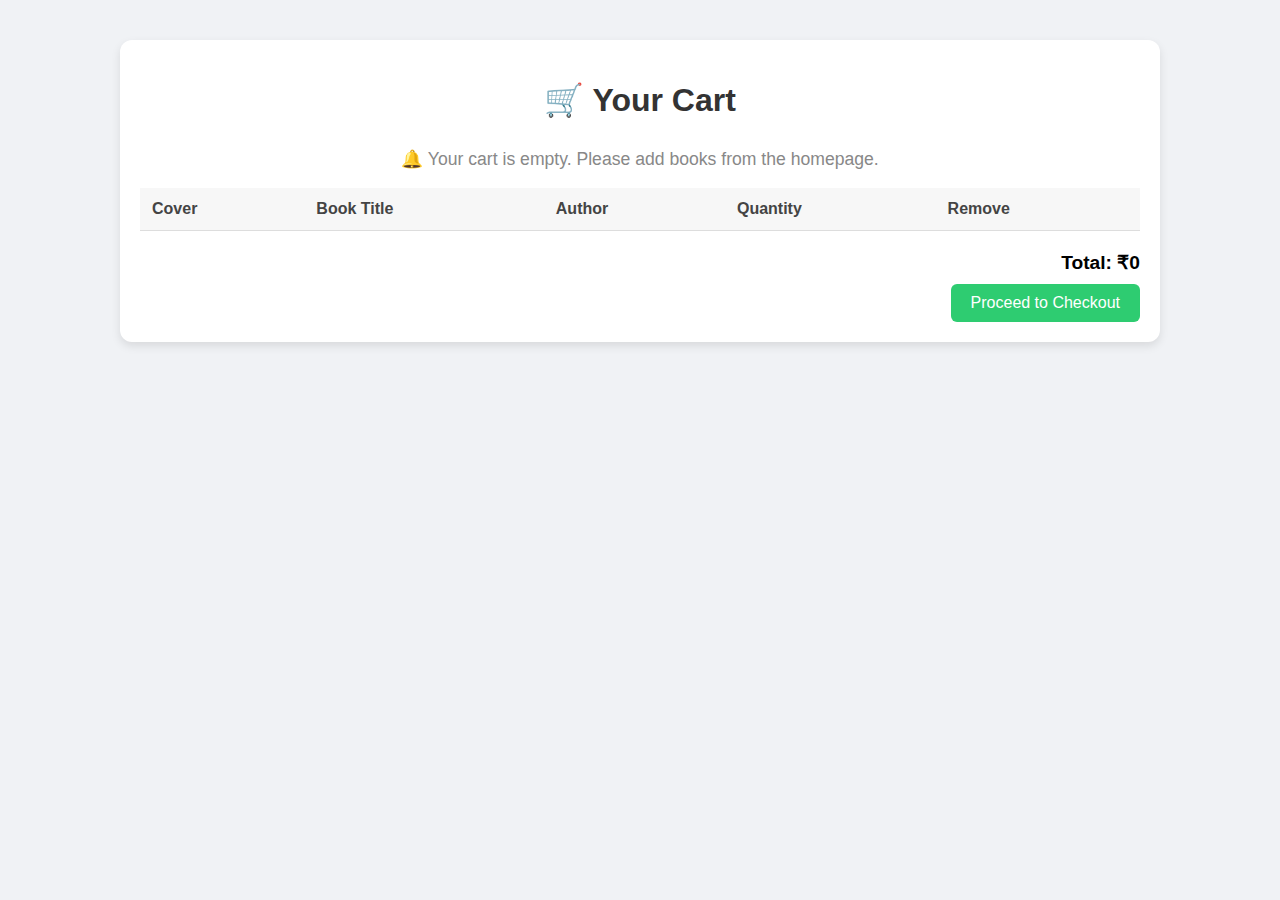
<file: cart.html>
<!DOCTYPE html>
<html lang="en">
<head>
  <meta charset="UTF-8" />
  <meta name="viewport" content="width=device-width, initial-scale=1.0"/>
  <title>Your Book Cart</title>
  <style>
    body {
      font-family: 'Segoe UI', Tahoma, Geneva, Verdana, sans-serif;
      background-color: #f0f2f5;
      margin: 0;
      padding: 0;
    }

    .cart-container {
      max-width: 1000px;
      margin: 40px auto;
      background-color: #fff;
      padding: 20px;
      border-radius: 12px;
      box-shadow: 0 4px 10px rgba(0,0,0,0.1);
    }

    h1 {
      text-align: center;
      color: #333;
      margin-bottom: 30px;
    }

    table {
      width: 100%;
      border-collapse: collapse;
    }

    th, td {
      text-align: left;
      padding: 12px;
      border-bottom: 1px solid #ddd;
    }

    th {
      background-color: #f7f7f7;
      color: #444;
    }

    .book-cover {
      width: 60px;
      height: auto;
      border-radius: 6px;
    }

    .remove-btn {
      background-color: #e74c3c;
      color: white;
      border: none;
      padding: 6px 12px;
      border-radius: 6px;
      cursor: pointer;
      transition: background 0.3s ease;
    }

    .remove-btn:hover {
      background-color: #c0392b;
    }

    .checkout {
      text-align: right;
      margin-top: 20px;
    }

    .total {
      font-size: 1.2rem;
      font-weight: bold;
      margin-bottom: 10px;
    }

    .checkout-btn {
      background-color: #2ecc71;
      color: white;
      border: none;
      padding: 10px 20px;
      font-size: 1rem;
      border-radius: 6px;
      cursor: pointer;
      transition: background 0.3s ease;
    }

    .checkout-btn:hover {
      background-color: #27ae60;
    }

    @media (max-width: 600px) {
      table, thead, tbody, th, td, tr {
        display: block;
      }

      th {
        display: none;
      }

      td {
        margin-bottom: 10px;
        padding-left: 50%;
        position: relative;
      }

      td::before {
        content: attr(data-label);
        position: absolute;
        left: 10px;
        top: 12px;
        font-weight: bold;
        color: #666;
      }

      .checkout {
        text-align: center;
      }
    }
  </style>
</head>
<body>

  <div class="cart-container">
    <h1>🛒 Your Cart</h1>

    <!-- Empty Cart Message -->
    <p class="empty-cart-message" style="text-align:center; color:#888; font-size:1.1rem; display:none;">
        🔔 Your cart is empty. Please add books from the homepage.
      </p>
  
      <table>
        <thead>
          <tr>
            <th>Cover</th>
            <th>Book Title</th>
            <th>Author</th>
            <th>Quantity</th>
            <th>Remove</th>
          </tr>
        </thead>
        <tbody>
          <!-- Cart items will be added here by JS -->
        </tbody>
      </table>
  
      <div class="checkout">
        <p class="total">Total: ₹0</p>
        <button class="checkout-btn">Proceed to Checkout</button>
      </div>
    </div>
  
  
  
    <script>
      function loadCart() {
        const cart = JSON.parse(localStorage.getItem("cart")) || [];
        const tbody = document.querySelector("tbody");
        let total = 0;
  
        cart.forEach(book => {
          const tr = document.createElement("tr");
          const bookTotal = book.qty * book.price;
          total += bookTotal;
  
          tr.innerHTML = `
            <td><img class="book-cover" src="${book.img}" alt="${book.title}" style="width: 60px;"></td>
            <td>${book.title}</td>
            <td>${book.author}</td>
            <td>${book.qty}</td>
            <td><button class="remove-btn">Remove</button></td>
          `;
          tr.setAttribute("data-title", book.title);
          tbody.appendChild(tr);
        });
  
        document.querySelector(".total").textContent = "Total: ₹" + total;
        toggleEmptyCartMessage();
      }
  
      function toggleEmptyCartMessage() {
        const hasItems = document.querySelectorAll("tbody tr").length > 0;
        document.querySelector(".empty-cart-message").style.display = hasItems ? "none" : "block";
      }
  
      document.addEventListener("click", e => {
        if (e.target.classList.contains("remove-btn")) {
          const row = e.target.closest("tr");
          const title = row.getAttribute("data-title");
          row.remove();
  
          let cart = JSON.parse(localStorage.getItem("cart")) || [];
          cart = cart.filter(item => item.title !== title);
          localStorage.setItem("cart", JSON.stringify(cart));
  
          location.reload(); // Refresh to update total & empty cart message
        }
      });
  
      loadCart();
    </script>
  
  </body>
  
    
  </html>
</file>
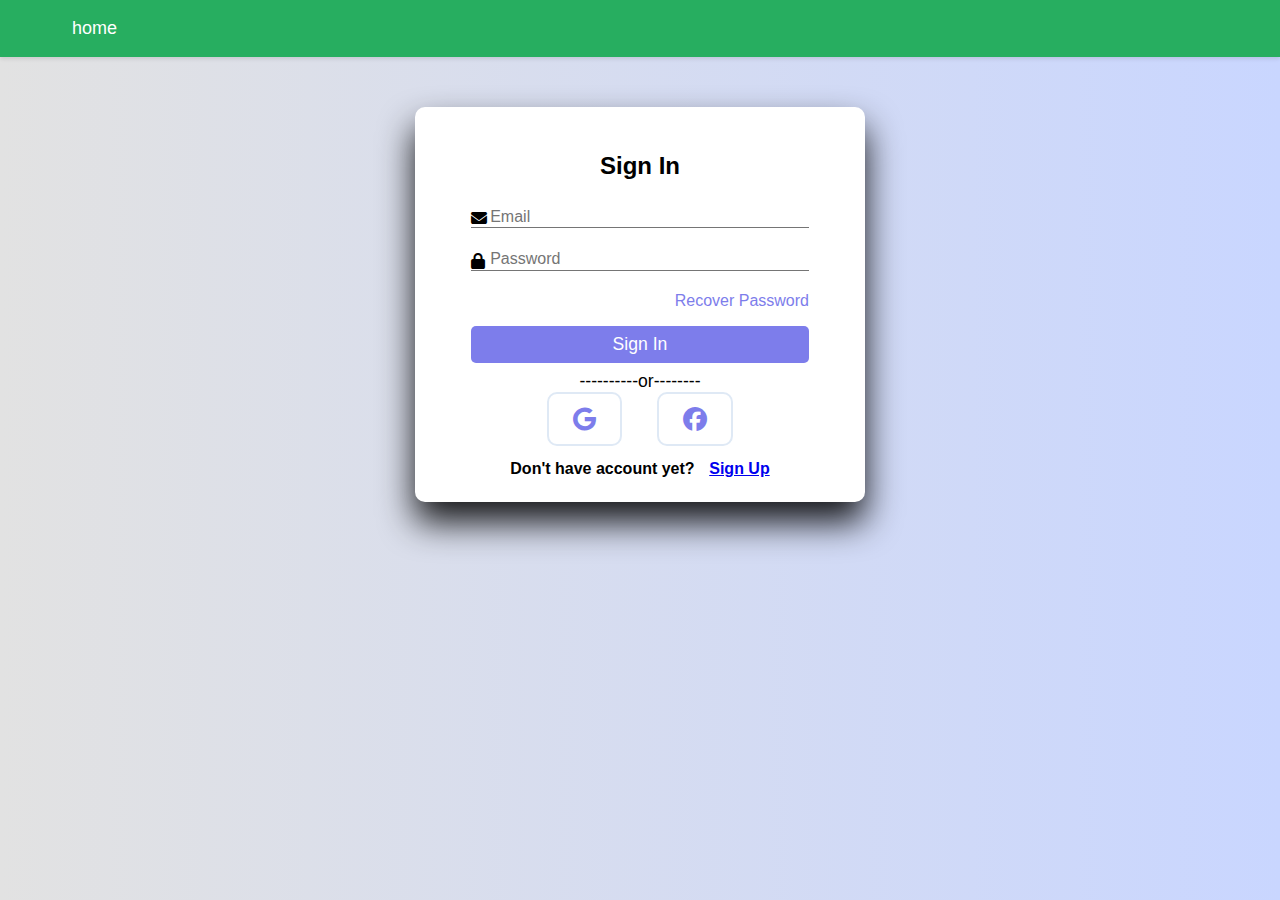
<file: in.html>
<!DOCTYPE html>
<html lang="en">
<head>
    <meta charset="UTF-8">
    <meta name="viewport" content="width=device-width, initial-scale=1.0">
    <link rel="stylesheet" href="https://cdnjs.cloudflare.com/ajax/libs/font-awesome/6.5.1/css/all.min.css">
    <link rel="stylesheet" href="./signup.css">
    <title>Login</title>
</head>
<style>
/* General Reset */
* {
  margin: 0;
  padding: 0;
  box-sizing: border-box;
}

header {
  width: 100%;
  background-color: #27AE60; /* Dark background for the header */
  padding: 10px 0;
  box-shadow: 0 2px 4px rgba(0, 0, 0, 0.1);
}

.header-2 {
  max-width: 1200px;
  margin: 0 auto;
  padding: 0 20px;
}

.navbar {
  display: flex;
  align-items: center;
  justify-content: flex-start; /* Aligns items to the left */
}

.navbar a {
  color: #ffffff;
  text-decoration: none;
  font-size: 18px;
  margin-right: 20px;
  padding: 8px 12px;
  border-radius: 4px;
  transition: background-color 0.3s ease;
}

.navbar a:hover {
  background-color: #3bd87d; /* Hover effect */
}

</style>

<body>
  <header>
    <div class="header-2">
        <nav class="navbar">
            <a href="./index.html">home</a>
        </nav>
    </div>
  </header>

    <div class="container" id="signIn">
        <h1 class="form-title">Sign In</h1>
        <form  action="index.html" id="signInForm">
          <div class="input-group">
              <i class="fas fa-envelope"></i>
              <input type="email" name="email" id="email" placeholder="Email" required>
              <label for="email">Email</label>
          </div>
          <div class="input-group">
              <i class="fas fa-lock"></i>
              <input type="password" name="password" id="password" placeholder="Password" required>
              <label for="password">Password</label>
          </div>
          <p class="recover">
            <a href="#">Recover Password</a>
          </p>
         <input type="submit" class="btn" value="Sign In" name="signIn">
        </form>
        <p class="or">
          ----------or--------
        </p>
        <div class="icons">
          <i class="fab fa-google"></i>
          <i class="fab fa-facebook"></i>
        </div>
        <div class="links">
          <p>Don't have account yet?</p>
          <button id="signUpButton"><a href="./signup.html">Sign Up</a></button>
        </div>
      </div>
</body>
</html>
</file>
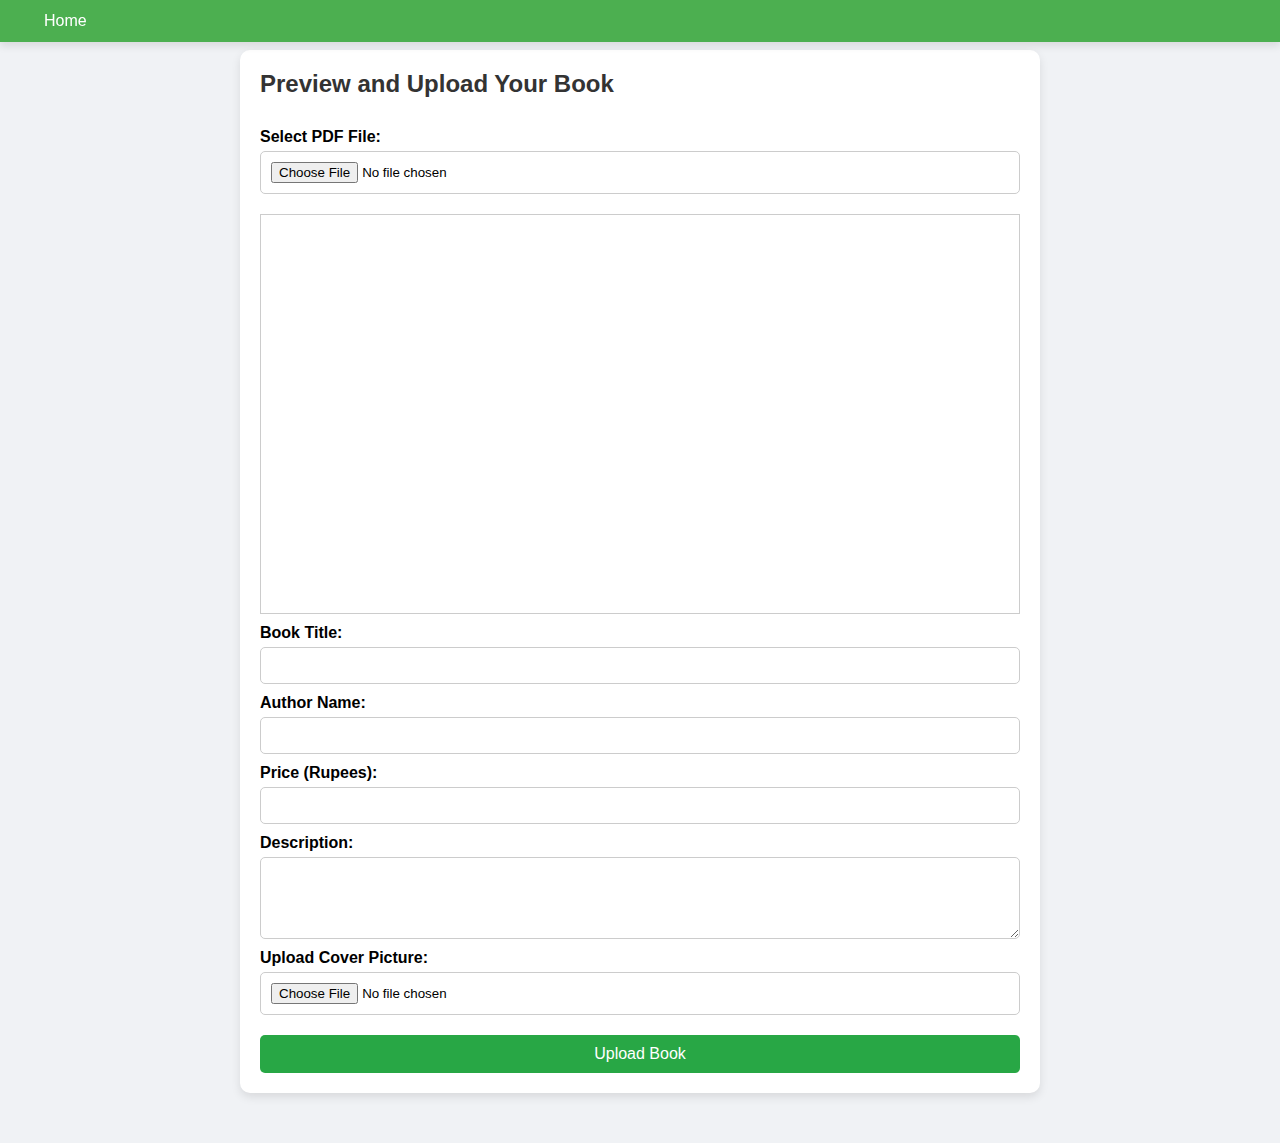
<file: previewbook.html>
<!DOCTYPE html>
<html lang="en">
<head>
    <meta charset="UTF-8">
    <meta name="viewport" content="width=device-width, initial-scale=1.0">
    <title>Preview and Upload Book</title>
    <style>
            * {
      margin: 0;
      padding: 0;
      box-sizing: border-box;
    }

    body {
      font-family: 'Segoe UI', Tahoma, Geneva, Verdana, sans-serif;
      background-color: #f4f4f4;
    }

    header {
      position: fixed;
      top: 0;
      left: 0;
      right: 0;
      z-index: 1000;
      background-color: #4CAF50;
      box-shadow: 0 4px 8px rgba(0,0,0,0.1);
    }

    .header-2 {
      padding: 12px 30px;
    }

    .navbar {
      display: flex;
      justify-content: space-between;
      align-items: center;
    }

    .nav-links,
    .nav-auth {
      display: flex;
      list-style: none;
      gap: 25px;
    }

    .nav-links li a,
    .nav-auth li a {
      color: white;
      text-decoration: none;
      font-size: 16px;
      font-weight: 500;
      padding: 8px 14px;
      border-radius: 6px;
      transition: background-color 0.3s ease;
    }

    .nav-links li a:hover,
    .nav-auth li a:hover {
      background-color: rgba(255, 255, 255, 0.2);
    }

    /* Padding so content is not hidden behind the fixed header */
    .main-content {
      padding-top: 80px;
      max-width: 1000px;
      margin: auto;
    }

    .main-content h1 {
      text-align: center;
      margin-top: 20px;
      color: #333;
    }

    .main-content p {
      text-align: center;
      margin-top: 10px;
      color: #666;
    }
        body {
            font-family: Arial, sans-serif;
            background-color: #f0f2f5;
            margin: 0;
            padding: 0;
        }
        .preview-container {
            max-width: 800px;
            margin: 50px auto;
            background: white;
            border-radius: 10px;
            padding: 20px;
            box-shadow: 0 4px 10px rgba(0, 0, 0, 0.1);
        }
        h2 {
            color: #333;
            margin-bottom: 20px;
        }
        form {
            display: flex;
            flex-direction: column;
        }
        label {
            margin-top: 10px;
            font-weight: bold;
        }
        input[type="text"], input[type="number"], input[type="file"], textarea {
            padding: 10px;
            margin-top: 5px;
            border-radius: 5px;
            border: 1px solid #ccc;
            width: 100%;
        }
        textarea {
            resize: vertical;
        }
        .pdf-preview {
            margin-top: 20px;
            border: 1px solid #ccc;
            height: 400px;
        }
        #pdf-viewer {
            width: 100%;
            height: 100%;
            border: none;
        }
        button {
            margin-top: 20px;
            background-color: #28a745;
            color: white;
            padding: 10px 15px;
            border: none;
            border-radius: 5px;
            cursor: pointer;
            font-size: 16px;
        }
    </style>
</head>
<body>

    <header>
        <div class="header-2">
          <nav class="navbar">
            <ul class="nav-links">
              <li><a href="./index.html">Home</a></li>
              <!-- <li><a href="#">Featured</a></li>
              <li><a href="#">Arrivals</a></li>
              <li><a href="#">Reviews</a></li>
              <li><a href="#">Latest Books</a></li> -->
            </ul>
          </nav>
        </div>
      </header>

<div class="preview-container">
    <h2>Preview and Upload Your Book</h2>

    <form id="bookForm" >
        <label for="pdf-file">Select PDF File:</label>
        <input type="file" id="pdf-file" accept="application/pdf" required>

        <div class="pdf-preview" id="pdf-preview">
            <iframe id="pdf-viewer"></iframe>
        </div>

        <label for="title">Book Title:</label>
        <input type="text" id="title" name="title" required>

        <label for="author">Author Name:</label>
        <input type="text" id="author" name="author" required>

        <label for="price">Price (Rupees):</label>
        <input type="number" id="price" name="price" step="0.01" required>

        <label for="description">Description:</label>
        <textarea id="description" name="description" rows="4"></textarea>

        <label for="cover">Upload Cover Picture:</label>
        <input type="file" id="cover" accept="image/*" required>

        <button type="submit">Upload Book</button>
    </form>
</div>

<script>
  const pdfFileInput = document.getElementById('pdf-file');
  const pdfViewer = document.getElementById('pdf-viewer');

  // Preview the selected PDF file
  pdfFileInput.addEventListener('change', function () {
      const file = this.files[0];
      if (file && file.type === "application/pdf") {
          const fileURL = URL.createObjectURL(file);
          pdfViewer.src = fileURL;
      } else {
          pdfViewer.src = "";
          alert("Please upload a valid PDF file.");
      }
  });

  // Handle form submission
  document.getElementById('bookForm').addEventListener('submit', function (event) {
      event.preventDefault();  // Prevent form from refreshing the page

      // Get the form data
      const title = document.getElementById('title').value;
      const author = document.getElementById('author').value;
      const price = document.getElementById('price').value;
      const description = document.getElementById('description').value;

      const pdfFile = document.getElementById('pdf-file').files[0];
      const coverFile = document.getElementById('cover').files[0];

      if (pdfFile && coverFile) {
          // Save the book details to localStorage
          const bookData = {
              title: title,
              author: author,
              price: price,
              description: description,
              pdfURL: URL.createObjectURL(pdfFile),
              coverURL: URL.createObjectURL(coverFile)
          };

          let uploadedBooks = JSON.parse(localStorage.getItem('uploadedBooks')) || [];
          uploadedBooks.push(bookData);
          localStorage.setItem('uploadedBooks', JSON.stringify(uploadedBooks));

          alert("Book uploaded successfully");

          // Reset the form inputs
          document.getElementById('bookForm').reset();
          pdfViewer.src = ""; // Clear the PDF preview
      } else {
          alert('Please upload both the PDF and cover image.');
      }
  });
</script>


</body>
</html>
</file>
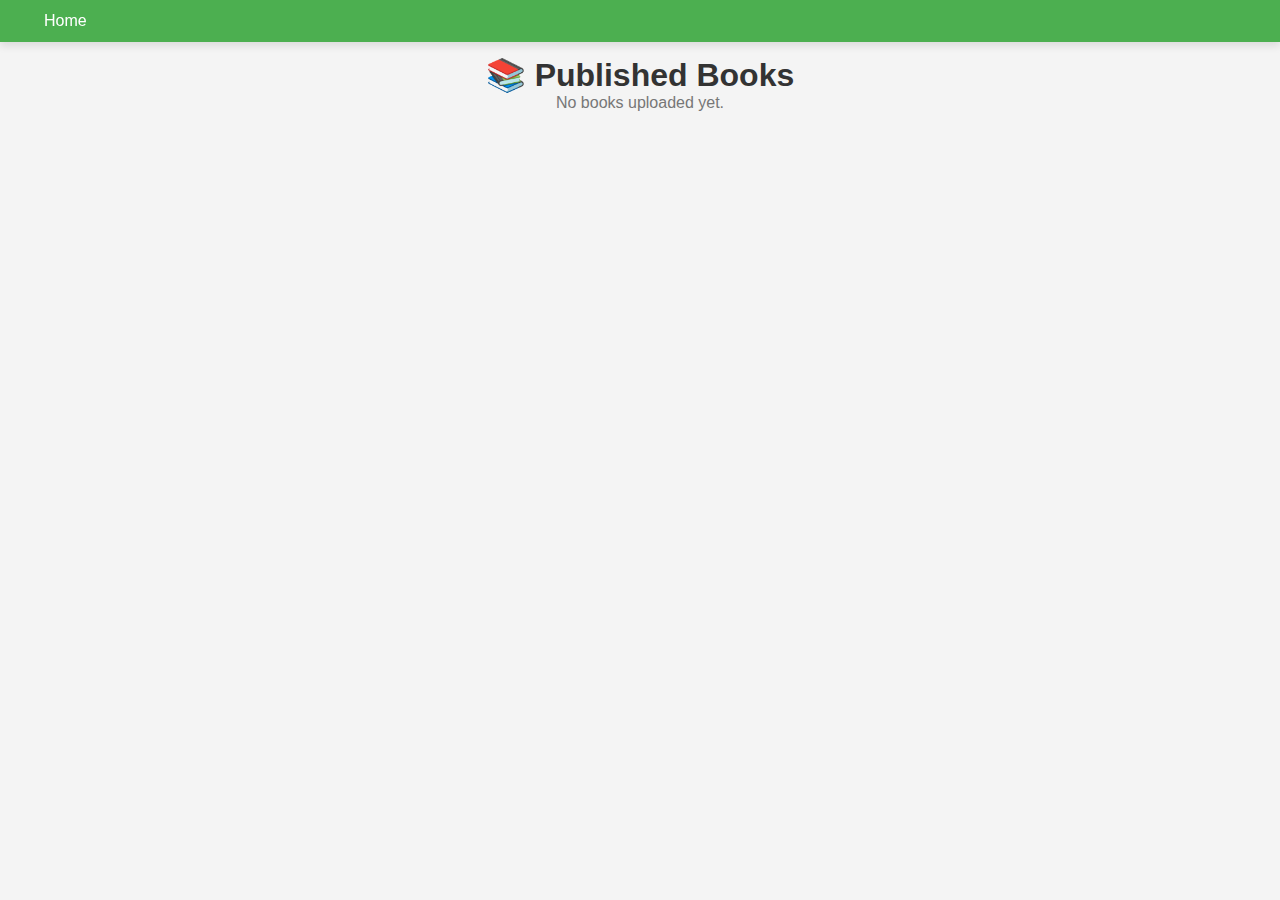
<file: publishedBooks.html>
<!DOCTYPE html>
<html lang="en">
<head>
  <meta charset="UTF-8" />
  <meta name="viewport" content="width=device-width, initial-scale=1.0"/>
  <title>Published Books</title>
  <style>
        * {
      margin: 0;
      padding: 0;
      box-sizing: border-box;
    }

    body {
      font-family: 'Segoe UI', Tahoma, Geneva, Verdana, sans-serif;
      background-color: #f4f4f4;
    }

    header {
      position: fixed;
      top: 0;
      left: 0;
      right: 0;
      z-index: 1000;
      background-color: #4CAF50;
      box-shadow: 0 4px 8px rgba(0,0,0,0.1);
    }

    .header-2 {
      padding: 12px 30px;
    }

    .navbar {
      display: flex;
      justify-content: space-between;
      align-items: center;
    }

    .nav-links,
    .nav-auth {
      display: flex;
      list-style: none;
      gap: 25px;
    }

    .nav-links li a,
    .nav-auth li a {
      color: white;
      text-decoration: none;
      font-size: 16px;
      font-weight: 500;
      padding: 8px 14px;
      border-radius: 6px;
      transition: background-color 0.3s ease;
    }

    .nav-links li a:hover,
    .nav-auth li a:hover {
      background-color: rgba(255, 255, 255, 0.2);
    }

    /* Padding so content is not hidden behind the fixed header */
    .main-content {
      padding-top: 80px;
      max-width: 1000px;
      margin: auto;
    }

    .main-content h1 {
      text-align: center;
      margin-top: 20px;
      color: #333;
    }

    .main-content p {
      text-align: center;
      margin-top: 10px;
      color: #666;
    }
    body {
      font-family: Arial, sans-serif;
      background-color: #f4f4f4;
      margin: 0;
      padding: 20px;
    }
    h1 {
      text-align: center;
      color: #333;
    }
    .books-container {
      max-width: 1000px;
      margin: 0 auto;
      display: grid;
      grid-template-columns: repeat(auto-fit, minmax(250px, 1fr));
      gap: 20px;
    }
    .book-card {
      background: white;
      border-radius: 8px;
      padding: 15px;
      box-shadow: 0 2px 8px rgba(0,0,0,0.1);
      position: relative;
      overflow: hidden;
    }
    .book-card img {
      width: 100%;
      height: 250px;
      object-fit: cover;
      border-radius: 4px;
    }
    .book-details {
      margin-top: 10px;
    }
    .book-details h3 {
      margin: 0;
      color: #333;
    }
    .book-details p {
      margin: 5px 0;
      color: #555;
      font-size: 0.95rem;
    }
    .view-pdf-button {
      margin-top: 10px;
      padding: 8px 15px;
      background-color: #28a745;
      color: white;
      border: none;
      border-radius: 5px;
      cursor: pointer;
    }
    .view-pdf-button:hover {
      background-color: #218838;
    }
    .delete-button, .edit-button {
      position: absolute;
      top: 10px;
      right: 10px;
      background-color: red;
      color: white;
      padding: 5px 10px;
      border: none;
      border-radius: 5px;
      cursor: pointer;
      z-index: 10;
    }
    .edit-button {
      background-color: #007bff;
      right: 70px; /* Edit button is slightly to the left of Delete button */
    }
    .delete-button:hover, .edit-button:hover {
      background-color: darkred;
    }
    .edit-form-container {
      position: fixed;
      top: 0;
      left: 0;
      width: 100%;
      height: 100%;
      background: rgba(0, 0, 0, 0.5);
      display: flex;
      justify-content: center;
      align-items: center;
      visibility: hidden;
    }
    .edit-form {
      background: white;
      padding: 20px;
      border-radius: 8px;
      width: 400px;
    }
    .edit-form input, .edit-form textarea {
      width: 100%;
      padding: 10px;
      margin: 10px 0;
      border-radius: 5px;
      border: 1px solid #ccc;
    }
    .edit-form button {
      background-color: #28a745;
      color: white;
      padding: 10px 15px;
      border: none;
      border-radius: 5px;
      cursor: pointer;
    }
  </style>
</head>
<body>
    <header>
        <div class="header-2">
          <nav class="navbar">
            <ul class="nav-links">
              <li><a href="./index.html">Home</a></li>
              <!-- <li><a href="#">Featured</a></li>
              <li><a href="#">Arrivals</a></li>
              <li><a href="#">Reviews</a></li>
              <li><a href="#">Latest Books</a></li> -->
            </ul>
          </nav>
        </div>
      </header>
      <br><br>

  <h1>📚 Published Books</h1>
  <div class="books-container" id="booksContainer">
    <!-- Book cards will appear here -->
  </div>

  <!-- Edit Form Container -->
  <div class="edit-form-container" id="editFormContainer">
    <div class="edit-form">
      <h3>Edit Book Details</h3>
      <label for="edit-title">Title</label>
      <input type="text" id="edit-title">
      
      <label for="edit-author">Author</label>
      <input type="text" id="edit-author">
      
      <label for="edit-price">Price</label>
      <input type="number" id="edit-price">
      
      <label for="edit-description">Description</label>
      <textarea id="edit-description"></textarea>
      
      <!-- <label for="edit-cover">Cover Image</label>
      <input type="file" id="edit-cover"> -->
      
      <button id="saveChangesButton">Save Changes</button>
      <button id="cancelEditButton">Cancel</button>
    </div>
  </div>

  <script>
    const booksContainer = document.getElementById('booksContainer');
    const uploadedBooks = JSON.parse(localStorage.getItem('uploadedBooks')) || [];
    const editFormContainer = document.getElementById('editFormContainer');
    const saveChangesButton = document.getElementById('saveChangesButton');
    const cancelEditButton = document.getElementById('cancelEditButton');

    let editBookIndex = null;

    if (uploadedBooks.length === 0) {
      booksContainer.innerHTML = "<p style='text-align:center; color: #777;'>No books uploaded yet.</p>";
    } else {
      uploadedBooks.forEach((book, index) => {
        const card = document.createElement('div');
        card.classList.add('book-card');

        // Adding book details and View PDF button
        card.innerHTML = `
          <img src="${book.coverURL}" alt="${book.title} Cover">
          <div class="book-details">
            <h3>${book.title}</h3>
            <p><strong>Author:</strong> ${book.author}</p>
            <p><strong>Price:</strong> ₹${book.price}</p>
            <p>${book.description}</p>
            <button class="view-pdf-button" onclick="viewPdf('${book.pdfURL}')">View PDF</button>
          </div>
          <button class="delete-button" onclick="deleteBook(${index})">Delete</button>
          <button class="edit-button" onclick="editBook(${index})">Edit</button>
        `;
        booksContainer.appendChild(card);
      });
    }

    // Function to open PDF in a new tab
    function viewPdf(pdfUrl) {
      window.open(pdfUrl, '_blank');
    }

    // Function to delete a book from localStorage and the page
    function deleteBook(index) {
      let uploadedBooks = JSON.parse(localStorage.getItem('uploadedBooks')) || [];
      uploadedBooks.splice(index, 1);
      localStorage.setItem('uploadedBooks', JSON.stringify(uploadedBooks));
      window.location.reload();
    }

    // Function to open the edit form with the book details
    function editBook(index) {
      editBookIndex = index;
      const book = uploadedBooks[index];

      // Set current book details into the edit form
      document.getElementById('edit-title').value = book.title;
      document.getElementById('edit-author').value = book.author;
      document.getElementById('edit-price').value = book.price;
      document.getElementById('edit-description').value = book.description;
      // document.getElementById('edit-cover').value = ''; // Placeholder for new cover image

      // Show the edit form
      editFormContainer.style.visibility = 'visible';
    }

    // Function to save the changes
    saveChangesButton.addEventListener('click', function() {
      const title = document.getElementById('edit-title').value;
      const author = document.getElementById('edit-author').value;
      const price = document.getElementById('edit-price').value;
      const description = document.getElementById('edit-description').value;
      // const coverFile = document.getElementById('edit-cover').files[0];

      // if (coverFile) {
      //   const coverURL = URL.createObjectURL(coverFile);
      //   uploadedBooks[editBookIndex].coverURL = coverURL;
      // }

      uploadedBooks[editBookIndex].title = title;
      uploadedBooks[editBookIndex].author = author;
      uploadedBooks[editBookIndex].price = price;
      uploadedBooks[editBookIndex].description = description;

      localStorage.setItem('uploadedBooks', JSON.stringify(uploadedBooks));

      // Hide the edit form and reload the page to reflect the changes
      editFormContainer.style.visibility = 'hidden';
      window.location.reload();
    });

    // Cancel editing
    cancelEditButton.addEventListener('click', function() {
      editFormContainer.style.visibility = 'hidden';
    });
  </script>

</body>
</html>
</file>
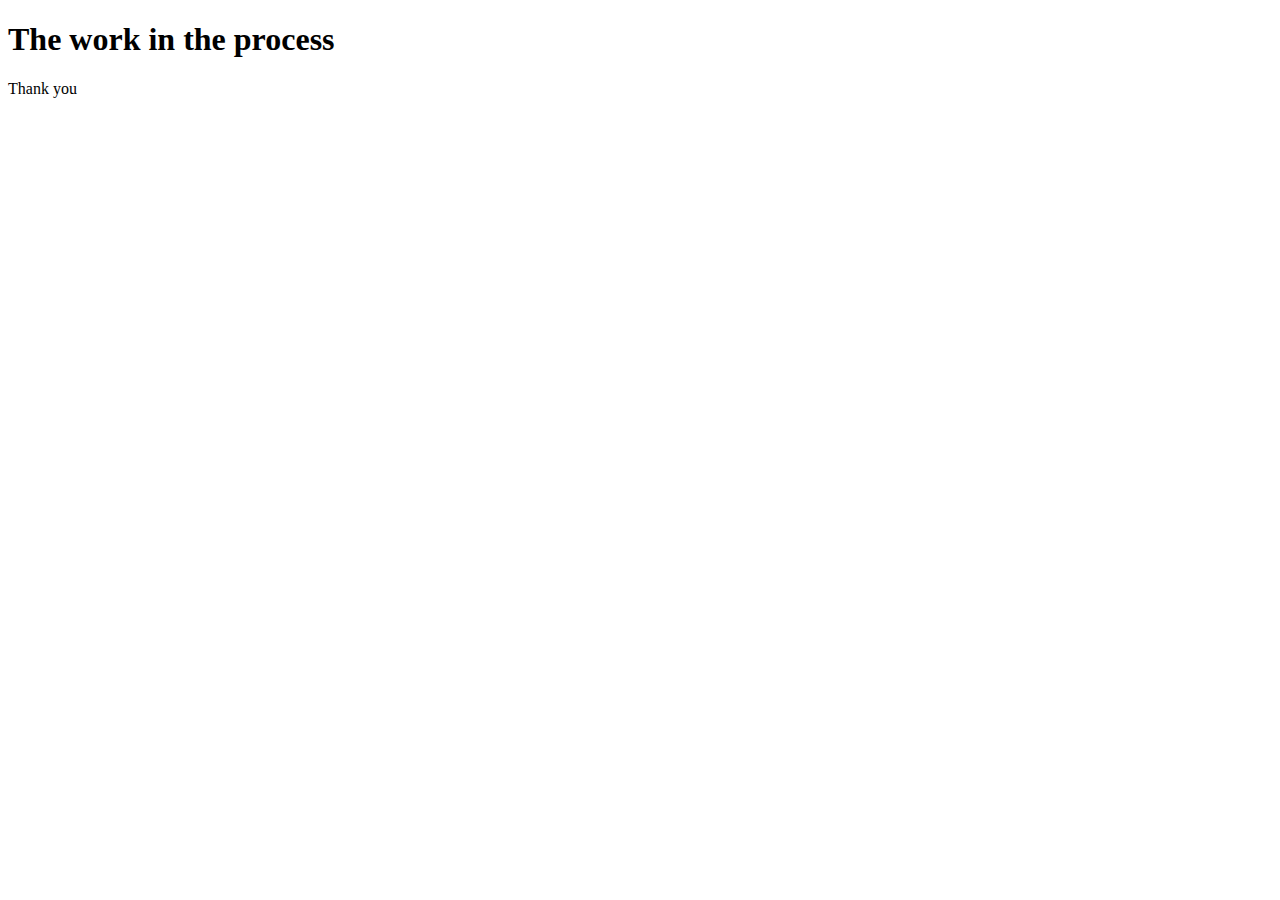
<file: shop.html>
<!DOCTYPE html>
<html lang="en">
<head>
    <meta charset="UTF-8">
    <meta name="viewport" content="width=device-width, initial-scale=1.0">
    <title>Document</title>
</head>
<body>
    <h1>The work in the process</h1>
    <p>Thank you</p>
</body>
</html>
</file>
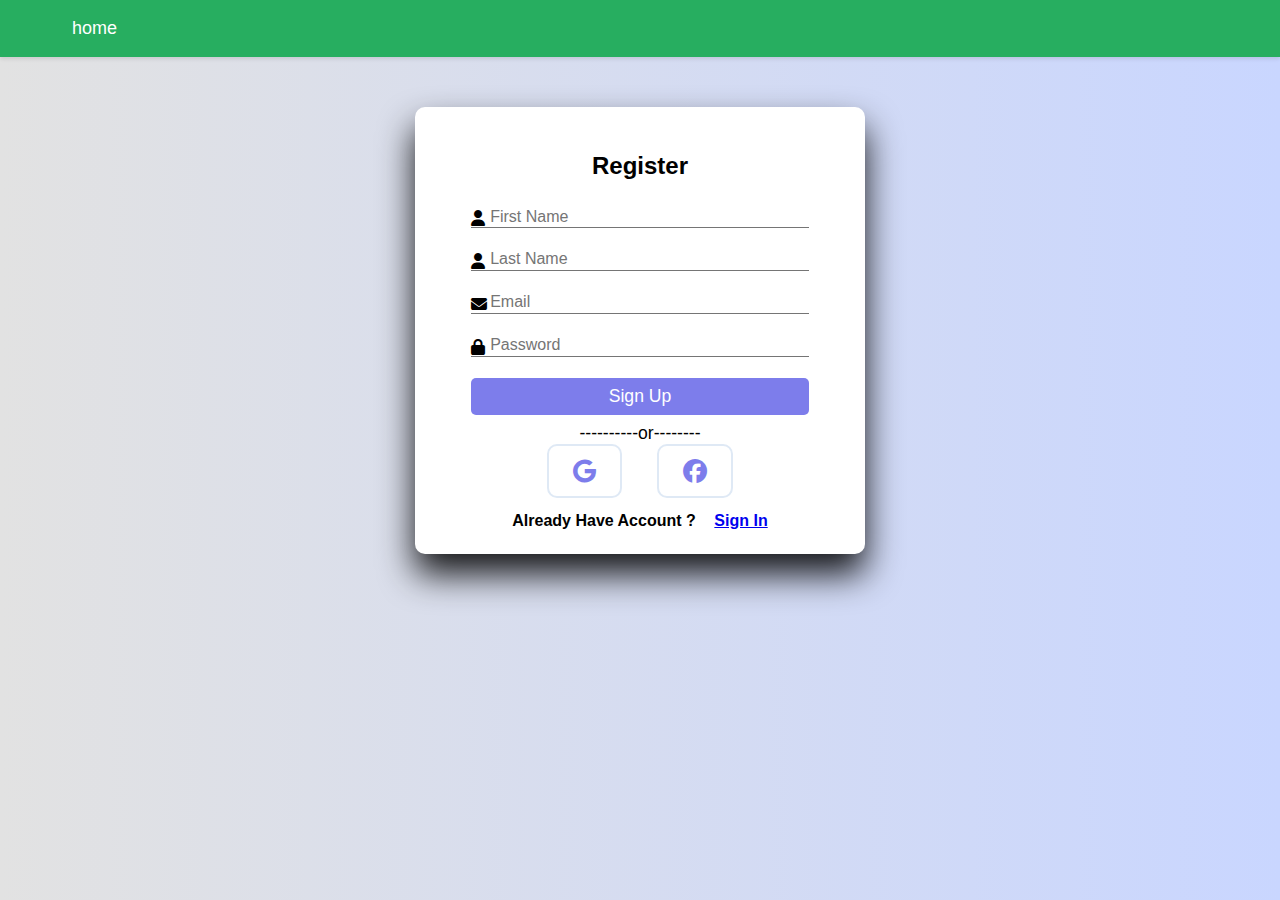
<file: signup.html>
<!DOCTYPE html>
<html lang="en">
<head>
    <meta charset="UTF-8">
    <meta name="viewport" content="width=device-width, initial-scale=1.0">
    <title>Register</title>
    <link rel="stylesheet" href="https://cdnjs.cloudflare.com/ajax/libs/font-awesome/6.5.1/css/all.min.css">
    <link rel="stylesheet" href="./signup.css">
</head>

<style>
/* General Reset */
* {
  margin: 0;
  padding: 0;
  box-sizing: border-box;
}

header {
  width: 100%;
  background-color: #27AE60; /* Dark background for the header */
  padding: 10px 0;
  box-shadow: 0 2px 4px rgba(0, 0, 0, 0.1);
}

.header-2 {
  max-width: 1200px;
  margin: 0 auto;
  padding: 0 20px;
}

.navbar {
  display: flex;
  align-items: center;
  justify-content: flex-start; /* Aligns items to the left */
}

.navbar a {
  color: #ffffff;
  text-decoration: none;
  font-size: 18px;
  margin-right: 20px;
  padding: 8px 12px;
  border-radius: 4px;
  transition: background-color 0.3s ease;
}

.navbar a:hover {
  background-color: #3bd87d; /* Hover effect */
}
</style>

<body>
  <header>
    <div class="header-2">
        <nav class="navbar">
            <a href="./index.html">home</a>
        </nav>
    </div>
  </header>
    <div class="container" id="signup">
      <h1 class="form-title">Register</h1>
      <form  action="./index.html" id="signInForm">
        <div class="input-group">
           <i class="fas fa-user"></i>
           <input type="text" name="fName" id="fName" placeholder="First Name" required>
           <label for="fname">First Name</label>
        </div>
        <div class="input-group">
            <i class="fas fa-user"></i>
            <input type="text" name="lName" id="lName" placeholder="Last Name" required>
            <label for="lName">Last Name</label>
        </div>
        <div class="input-group">
            <i class="fas fa-envelope"></i>
            <input type="email" name="email" id="email" placeholder="Email" required>
            <label for="email">Email</label>
        </div>
        <div class="input-group">
            <i class="fas fa-lock"></i>
            <input type="password" name="password" id="password" placeholder="Password" required>
            <label for="password">Password</label>
        </div>
       <input type="submit" class="btn" value="Sign Up" name="signUp">
      </form>
      <p class="or">
        ----------or--------
      </p>
      <div class="icons">
        <i class="fab fa-google"></i>
        <i class="fab fa-facebook"></i>
      </div>
      <div class="links">
        <p>Already Have Account ?</p>
        <button id="signInButton"><a href="./in.html">Sign In</a></button>
      </div>
    </div>

</body>
</html>
</file>
<file: signup.css>
*{
    margin:0;
    padding:0;
    box-sizing:border-box;
    font-family:"poppins",sans-serif;
}
body{
    background-color: #c9d6ff;
    background:linear-gradient(to right,#e2e2e2,#c9d6ff);
}
.container{
    background:#fff;
    width:450px;
    padding:1.5rem;
    margin:50px auto;
    border-radius:10px;
    box-shadow:0 20px 35px rgba(0,0,1,0.9);
}
form{
    margin:0 2rem;
}
.form-title{
    font-size:1.5rem;
    font-weight:bold;
    text-align:center;
    padding:1.3rem;
    margin-bottom:0.4rem;
}
input{
    color:inherit;
    width:100%;
    background-color:transparent;
    border:none;
    border-bottom:1px solid #757575;
    padding-left:1.5rem;
    font-size:15px;
}
.input-group{
    padding:1% 0;
    position:relative;

}
.input-group i{
    position:absolute;
    color:black;
}
input:focus{
    background-color: transparent;
    outline:transparent;
    border-bottom:2px solid hsl(327,90%,28%);
}
input::placeholder{
    color:transparent;
}
label{
    color:#757575;
    position:relative;
    left:1.2em;
    top:-1.3em;
    cursor:auto;
    transition:0.3s ease all;
}
input:focus~label,input:not(:placeholder-shown)~label{
    top:-3em;
    color:hsl(327,90%,28%);
    font-size:15px;
}
.recover{
    text-align:right;
    font-size:1rem;
    margin-bottom:1rem;

}
.recover a{
    text-decoration:none;
    color:rgb(125,125,235);
}
.recover a:hover{
    color:blue;
    text-decoration:underline;
}
.btn{
    font-size:1.1rem;
    padding:8px 0;
    border-radius:5px;
    outline:none;
    border:none;
    width:100%;
    background:rgb(125,125,235);
    color:white;
    cursor:pointer;
    transition:0.9s;
}
.btn:hover{
    background:#07001f;
}
.or{
    font-size:1.1rem;
    margin-top:0.5rem;
    text-align:center;
}
.icons{
    text-align:center;
}
.icons i{
    color:rgb(125,125,235);
    padding:0.8rem 1.5rem;
    border-radius:10px;
    font-size:1.5rem;
    cursor:pointer;
    border:2px solid #dfe9f5;
    margin:0 15px;
    transition:1s;
}
.icons i:hover{
    background:#07001f;
    font-size:1.6rem;
    border:2px solid rgb(125,125,235);
}
.links{
    display:flex;
    justify-content:space-around;
    padding:0 4rem;
    margin-top:0.9rem;
    font-weight:bold;
}
button{
    color:rgb(125,125,235);
    border:none;
    background-color:transparent;
    font-size:1rem;
    font-weight:bold;
}
button:hover{
    text-decoration:underline;
    color:blue;
}
</file>
